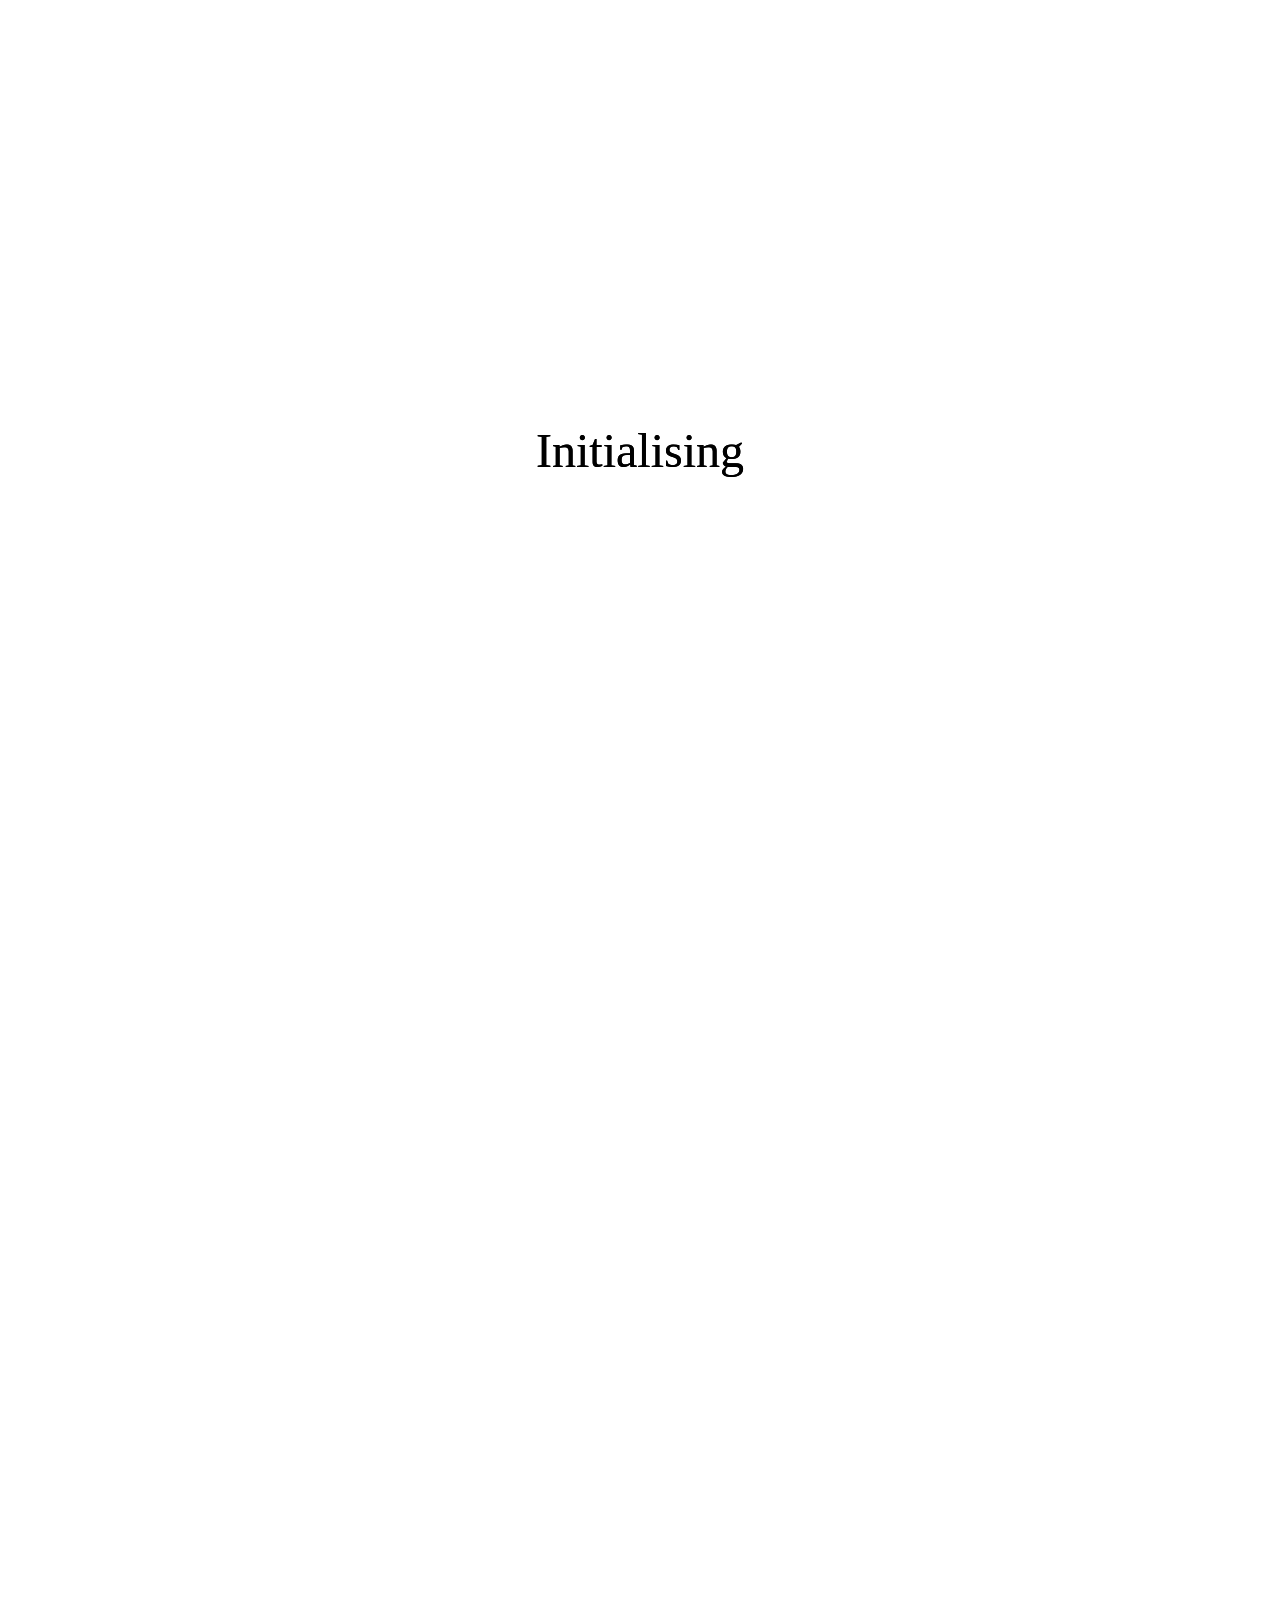
<file: index.html>
<!DOCTYPE html>
<html lang="en">
  <head>
    <meta charset="UTF-8" />
    <meta http-equiv="X-UA-Compatible" content="IE=edge" />
    <meta name="viewport" content="width=device-width, initial-scale=1.0" />
    <title>My Portfolio</title>
    <link rel="stylesheet" href="styles.css" />
    <link rel="stylesheet" href="mediaqueries.css" />
    <style>
      /* Add any additional CSS styles for your characters if needed */
      .character {
          display: inline-block;
          font-size: 48px;
          /* Add more styles as required */
      }

      .spiral-container {
          position: absolute;
          top: 50%;
          left: 50%;
          transform: translate(-50%, -50%);
      }
  </style>
  </head>
  <body style="overflow: hidden;">
    <div id="loader" style="height: 0%;">
      
      <div id="spiral" class="spiral-container"></div>
      <div id="spiral2" class="spiral-container"></div>
      
      <div id="words-container">
      </div>
      
    </div>
    <div id="main-content" style="opacity: 0; color: black;">
    <nav id="desktop-nav">
      <div class="logo" onclick="scrollToTop()">Raj Abhishek Patra</div>
      <div>
        <ul class="nav-links">
          <li><a href="#about">About</a></li>
          <li><a href="#experience">Experience</a></li>
          <li><a href="#projects">Projects</a></li>
          <li><a href="#contact">Contact</a></li>
        </ul>
      </div>
    </nav>
    <nav id="hamburger-nav">
      <div class="logo">Raj Abhishek Patra</div>
      <div class="hamburger-menu">
        <div class="hamburger-icon" onclick="toggleMenu()">
          <span></span>
          <span></span>
          <span></span>
        </div>
        <div class="menu-links">
          <li><a href="#about" onclick="toggleMenu()">About</a></li>
          <li><a href="#experience" onclick="toggleMenu()">Experience</a></li>
          <li><a href="#projects" onclick="toggleMenu()">Projects</a></li>
          <li><a href="#contact" onclick="toggleMenu()">Contact</a></li>
        </div>
      </div>
    </nav>
    <section id="profile">
      <div class="section__pic-container">
        <img src="./assets/Untitled design-1.png" alt="profile picture" />
      </div>
      <div class="section__text">
        <p class="section__text__p1">Hello, I'm</p>
        <h1 class="title">Raj Abhishek Patra</h1>
        <p class="section__text__p2">Frontend Developer</p>
        <div class="btn-container">
          <button class="btn btn-color-2" onclick="window.open('./assets/Resume.pdf')">
            Download CV
          </button>
                  
          <button class="btn btn-color-1" onclick="scrollToContact()">
            Contact Info
          </button>          
      
        </div>
        <div id="socials-container">
          <img 
            src="./assets/linkedin.png" 
            alt="My LinkedIn profile" 
            class="icon" 
            onclick="window.open('https://www.linkedin.com/in/raj-abhishek-patra/', '_blank')">
          <img 
            src="./assets/github.png" 
            alt="My GitHub profile" 
            class="icon" 
            onclick="window.open('https://github.com/Rap20092003', '_blank')">
        </div>
        
      
      </div>
    </section>
    <section id="about">
      <p class="section__text__p1">Get To Know More</p>
      <h1 class="title">About Me</h1>
      <div class="section-container">
        <div class="section__pic-container">
          <img
            src="./assets/about-pic (1).jpg"
            height="400px"
            width="400px"
            alt="Profile picture"
            class="about-pic"
          />
        </div>
        <div class="about-details-container">
          <div class="about-containers">
            <div class="details-container">
              <img
                src="./assets/experience.png"
                alt="Experience icon"
                class="icon"
              />
              <h3>Experience</h3>
              <p>2+ months <br />Frontend Development</p>
              <p>2+ <br />CTF Challenges</p>
            </div>
            <div class="details-container">
              <img
                src="./assets/education.png"
                alt="Education icon"
                class="icon"
              />
              <h3>Education</h3>
              <p>B.Tech. Bachelors Degree</p>
            </div>
          </div>
          <div class="text-container">
            <p>            
            As a cybersecurity-focused computer science student at ITER, SOA University, 
            I possess a strong technological foundation and a passion for creating dynamic 
            web applications. Proficient in programming languages, I aspire to contribute my 
            skills to advancing cybersecurity. Committed to ongoing learning, I aim to ensure 
            the security of digital systems in evolving tech environments.
            </p>
          </div>
        </div>
      </div>
    </section>
    <section id="experience">
      <p class="section__text__p1">Explore My</p>
      <h1 class="title">Experience</h1>
      <div class="experience-details-container">
        <div class="about-containers">
          <div class="details-container">
            <h2 class="experience-sub-title">Web Development</h2>
            <div class="article-container">
              <article>
                <img
                  src="./assets/checkmark.png"
                  alt="Experience icon"
                  class="icon"
                />
                <div>
                  <h3>HTML</h3>
                  <p>Experienced</p>
                </div>
              </article>
              <article>
                <img
                  src="./assets/checkmark.png"
                  alt="Experience icon"
                  class="icon"
                />
                <div>
                  <h3>CSS</h3>
                  <p>Experienced</p>
                </div>
              </article>
              <article>
                <img
                  src="./assets/checkmark.png"
                  alt="Experience icon"
                  class="icon"
                />
                <div>
                  <h3>JavaScript</h3>
                  <p>Basic</p>
                </div>
              </article>
              <article>
                <img
                  src="./assets/checkmark.png"
                  alt="Experience icon"
                  class="icon"
                />
                <div>
                  <h3>TypeScript</h3>
                  <p>Basic</p>
                </div>
              </article>
            </div>
          </div>
          <div class="details-container">
            <h2 class="experience-sub-title">Programming Languages</h2>
            <div class="article-container">
              <article>
                <img
                  src="./assets/checkmark.png"
                  alt="Experience icon"
                  class="icon"
                />
                <div>
                  <h3>Java</h3>
                  <p>Basic</p>
                </div>
              </article>
              <article>
                <img
                  src="./assets/checkmark.png"
                  alt="Experience icon"
                  class="icon"
                />
                <div>
                  <h3>Python</h3>
                  <p>Intermediate</p>
                </div>
              </article>
              <article>
                <img
                  src="./assets/checkmark.png"
                  alt="Experience icon"
                  class="icon"
                />
                <div>
                  <h3>DSA</h3>
                  <p>Intermediate</p>
                </div>
              </article>
              <article>
                <img
                  src="./assets/checkmark.png"
                  alt="Experience icon"
                  class="icon"
                />
                <div>
                  <h3>Linux</h3>
                  <p>Intermediate</p>
                </div>
              </article>
              <article>
                <img
                  src="./assets/checkmark.png"
                  alt="Experience icon"
                  class="icon"
                />
                <div>
                  <h3>SQL</h3>
                  <p>Intermediate</p>
                </div>
              </article>
              <article>
                <img
                  src="./assets/checkmark.png"
                  alt="Experience icon"
                  class="icon"
                />
                <div>
                  <h3>C/C+++</h3>
                  <p>Intermediate</p>
                </div>
              </article>

            </div>
          </div>
        </div>
      </div>
    </section>
    <section id="projects">
      <p class="section__text__p1">Browse My Recent</p>
      <h1 class="title">Projects</h1>
      <div class="experience-details-container">
        <div class="about-containers">
          <div class="details-container color-container">
            <div class="article-container">
              <img
                src="./assets/Hash.png"
                width="100%"
                height="100%"
                alt="Project 1"
                class="project-img"
              />
            </div>
            <br><br><br><br><br><br><br>
            <h2 class="experience-sub-title project-title">HashCrack</h2>
            <h4>A Python Script used to crack hashes.</h4>
            <br><br>
            <div class="btn-container">
              <button class="btn btn-color-2 project-btn" 
              onclick="window.open('https://github.com/Rap20092003', '_blank')">
                Github
              </button>
            </div>
          </div>
          <div class="details-container color-container">
            <div class="article-container">
              <img
                src="./assets/Lister.png"
                height="80%"
                width="80%"
                alt="Project 2"
                class="project-img"
              />
            </div>
            <br>
            <h2 class="experience-sub-title project-title">WordLister</h2>
            <h4>An easy and simple Python Script to create a custom wordlist for Bruteforcing or Dictionary Based Attacks.</h4>
            <br><br>
            <div class="btn-container">
              <button class="btn btn-color-2 project-btn" 
              onclick="window.open('https://github.com/Rap20092003', '_blank')">
                Github
              </button>
            </div>
          </div>
          <div class="details-container color-container">
            <div class="article-container">
              <img
                src="./assets/Website.png"
                height="100%"
                width="100%"
                alt="Project 3"
                class="project-img"
              />
            </div>
            <h2 class="experience-sub-title project-title">Personal Website</h2>
            <h4>This is the project that you are currently viewing! Lemme know how you like it or if you find any bug/issues!</h4>
            <br><br>
            <div class="btn-container">
              <button class="btn btn-color-2 project-btn" 
              onclick="window.open('https://github.com/Rap20092003', '_blank')">
                Github
              </button>
            </div>
          </div>
        </div>
      </div>
    </section>
    <section id="contact">
      <p class="section__text__p1">Get in Touch</p>
      <h1 class="title">Contact Me</h1>
      <div class="contact-info-upper-container">
        <div class="contact-info-container">
          <img
            src="./assets/email.png"
            alt="Email icon"
            class="icon contact-icon email-icon"
          />
          <p><a href="mailto:rajabhishekpatra@gmail.com">rajabhishekpatra@gmail.com</a></p>
        </div>
        <div class="contact-info-container">
          <img
            src="./assets/linkedin.png"
            alt="LinkedIn icon"
            class="icon contact-icon"
          />
          <p><a href="https://www.linkedin.com/in/raj-abhishek-patra/" target="_blank">LinkedIn</a></p>
        </div>
      </div>
    </section>
    <footer>
      <p>Copyright &#169; 2023 Raj Abhishek Patra. All Rights Reserved.</p>
    </footer>
  </div>
    <script src="script.js"></script>
  </body>
</html>
</file>
<file: styles.css>
body, html {
  height: 100%;
  font-family: "Poppins", sans-serif;
  margin: 0;
  display: inline-block;
  justify-content: center;
  align-items: center;
  background-color: white;
  scroll-behavior: smooth;
}

/* SPIRAL LOADER */

.spiral {
  display: flex;
  align-items: center;
  gap: 10px;
  position: absolute;
}

@property --angle {
  syntax: '<angle>';
  initial-value: 0deg;
  inherits: false;
}

@keyframes spiral {
  0% {
      --angle: 0deg;
  }
  100% {
      --angle: 360deg;
  }
}

.character {
  color: black;
  font-size: 4em;
  font-family: 'Times New Roman', Times, serif;
  transform: translateY(calc(sin(var(--angle)) * 100px)) scale(calc(cos(var(--angle)) * 0.5 + 0.5));
  animation: spiral 4s linear infinite;
}


@import url("https://fonts.googleapis.com/css2?family=Poppins:wght@300;400;500;600&display=swap");

* {
  margin: 0;
  padding: 0;
}

p {
  color: rgb(85, 85, 85);
}

/* TRANSITION */

a,
.btn {
  transition: all 300ms ease;
}

/* DESKTOP NAV */

nav,
.nav-links {
  display: flex;
}

nav {
  justify-content: space-around;
  align-items: center;
  height: 17vh;
}

.nav-links {
  gap: 2rem;
  list-style: none;
  font-size: 1.5rem;
}

a {
  color: black;
  text-decoration: none;
  text-decoration-color: white;
}

a:hover {
  color: grey;
  text-decoration: underline;
  text-underline-offset: 1rem;
  text-decoration-color: rgb(181, 181, 181);
}

.logo {
  font-size: 2rem;
}

.logo:hover {
  cursor: default;
}

/* HAMBURGER MENU */

#hamburger-nav {
  display: none;
}

.hamburger-menu {
  position: relative;
  display: inline-block;
}

.hamburger-icon {
  display: flex;
  flex-direction: column;
  justify-content: space-between;
  height: 24px;
  width: 30px;
  cursor: pointer;
}

.hamburger-icon span {
  width: 100%;
  height: 2px;
  background-color: black;
  transition: all 0.3 ease-in-out;
}

.menu-links {
  position: absolute;
  top: 100%;
  right: 0;
  background-color: white;
  width: fit-content;
  max-height: 0;
  overflow: hidden;
  transition: all 0.3 ease-in-out;
}

.menu-links a {
  display: block;
  padding: 10px;
  text-align: center;
  font-size: 1.5rem;
  color: black;
  text-decoration: none;
  transition: all 0.3 ease-in-out;
}

.menu-links li {
  list-style: none;
}

.menu-links.open {
  max-height: 300px;
}

.hamburger-icon.open span:first-child {
  transform: rotate(45deg) translate(10px, 5px);
}

.hamburger-icon.open span:nth-child(2) {
  opacity: 0;
}

.hamburger-icon.open span:last-child {
  transform: rotate(-45deg) translate(10px, -5px);
}

.hamburger-icon span:first-child {
  transform: none;
}

.hamburger-icon span:first-child {
  opacity: 1;
}

.hamburger-icon span:first-child {
  transform: none;
}

/* SECTIONS */

section {
  padding-top: 4vh;
  height: 96vh;
  margin: 0 10rem;
  box-sizing: border-box;
  min-height: fit-content;
}

.section-container {
  display: flex;
}

/* PROFILE SECTION */

#profile {
  padding: 2vh;
  display: flex;
  justify-content: center;
  gap: 5rem;
  height: 80vh;
}

.section__pic-container {
  display: flex;
  height: 400px;
  width: 400px;
  margin: auto 0;
}
.section__pic-container>img{
    border-radius: 50%;
}

.section__text {
  align-self: center;
  text-align: center;
}

.section__text p {
  font-weight: 600;
}

.section__text__p1 {
  text-align: center;
}

.section__text__p2 {
  font-size: 1.75rem;
  margin-bottom: 1rem;
}

.title {
  font-size: 3rem;
  text-align: center;
}

#socials-container {
  display: flex;
  justify-content: center;
  margin-top: 1rem;
  gap: 1rem;
}

/* ICONS */

.icon {
  cursor: pointer;
  height: 2rem;
}

/* BUTTONS */

.btn-container {
  display: flex;
  justify-content: center;
  gap: 1rem;
}

.btn {
  font-weight: 600;
  transition: all 300ms ease;
  padding: 1rem;
  width: 8rem;
  border-radius: 2rem;
}

.btn-color-1,
.btn-color-2 {
  border: rgb(53, 53, 53) 0.1rem solid;
}

.btn-color-1:hover,
.btn-color-2:hover {
  cursor: pointer;
}

.btn-color-1,
.btn-color-2:hover {
  background: rgb(53, 53, 53);
  color: white;
}

.btn-color-1:hover {
  background: rgb(0, 0, 0);
}

.btn-color-2 {
  background: none;
}

.btn-color-2:hover {
  border: rgb(255, 255, 255) 0.1rem solid;
}

.btn-container {
  gap: 1rem;
}

/* ABOUT SECTION */

#about {
    position: relative;
  }
  
  .about-containers {
    gap: 2rem;
    margin-bottom: 2rem;
    margin-top: 2rem;
  }
  
  .about-details-container {
    justify-content: center;
    flex-direction: column;
  }
  
  .about-containers,
  .about-details-container {
    display: flex;
  }
  
  .about-pic {
    border-radius: 2rem;
  }
  
  .arrow {
    position: absolute;
    right: -5rem;
    bottom: 2.5rem;
  }
  
  .details-container {
    padding: 1.5rem;
    flex: 1;
    background: white;
    border-radius: 2rem;
    border: rgb(53, 53, 53) 0.1rem solid;
    border-color: rgb(163, 163, 163);
    text-align: center;
  }
  
  .section-container {
    gap: 4rem;
    height: 80%;
  }
  
  .section__pic-container {
    height: 400px;
    width: 400px;
    margin: auto 0;
  }
  

/* EXPERIENCE SECTION */

#experience {
    position: relative;
}

.experience-sub-title{
    color: rgb(85, 85, 85);
    font-weight: 600;
    font-size: 1.75rem;
    margin-bottom: 2rem;
}

.experience-details-container{
    display: flex;
    justify-content: center;
    flex-direction: column;
}

.article-container {
    display: flex;
    text-align: initial;
    flex-wrap: wrap;
    flex-direction: row;
    gap: 2.5rem;
    justify-content: space-around;
}
article {
    display: flex;
    width: 10rem;
    justify-content:flex-start;
    gap: 0.5rem;
}

article .icon{
    cursor: default;
}

/*PROJECTS*/

#projects{
    position: relative;
}

.special {
    font-size: 2rem;
    padding-top: 15vh;
    text-align: center;
    display: flex;
    justify-content: center;
    flex-direction: row;
}

/* CONTACT */

#contact{
    display: flex;
    justify-content: center;
    flex-direction: column;
    height: 90vh;
}

.contact-info-upper-container{
    display: flex;
    justify-content: center;
    border-radius: 2rem;
    border: rgb(53, 53, 53) 0.1rem solid;
    border-color: rgb(163, 163, 163);
    background: rgb(250, 250, 250);
    margin: 2rem auto;
    padding: 1rem;
}

.contact-info-container{
    display: flex;
    align-items: center;
    justify-content: center;
    gap: 0.5rem;
    margin: 1rem ;
}

.contact-info-container p{
    font-size: large;
}

.contact{
    cursor: default;
}

.email{
    height: 2.5rem;
}

/* FOOTER */

footer{
    height: 6vh;
    padding-top: 3vh;
    margin: auto;
    background-color: rgba(131, 131, 131, 0.404);
}

footer p{
    text-align: center;
}

#desktop-nav {
  position: fixed;
  top: 0;
  left: 0;
  width: 100%;
  background-color: white; /* Add a background color */
  z-index: 1000; /* Ensure it's above other content */
}

/* Adjust padding to accommodate the fixed navigation */
#main-content {
  padding-top: 17vh; /* Same height as the desktop-nav */
}

/* Adjust padding for each section */
section {
  padding-top: calc(17vh + 10px); /* 17vh (height of desktop-nav) + additional space */
}

#loader {
  top: 0;
  left: 0;
  width: 100%;
  height: 100%;
  overflow: hidden; /* Ensure no scrolling while loader is active */
}

#main-content {
  opacity: 0; /* Initially hide main content */
  transition: opacity 0.5s ease-in-out; /* Smooth transition for content */
}
</file>
<file: mediaqueries.css>
@media screen and (max-width: 1400px){
  #profile {
      height: 83vh;
      margin-bottom: 6rem;
  }
  .about-containers{
      flex-wrap: wrap;
  }
} 

@media screen and (max-width: 1200px){
  #desktop-nav{
      display: none;
  }

  #hamburger-nav{
      display: flex;
  }
  #experience, .experience-details-container {
      margin-top: 2rem;
  }
  #profile, .section-container{
      display: block;
  }
  .arrow{
      display: none;
  }
  section,.section-container{
      height: fit-content;
  }

  section {
      margin: 0.5%;
  }

  .section__pic-container{
      width: 275px;
      height: 275px;
      margin: 0 auto 2rem;
  }

  .about-containers{
      margin-top: 0;
  }
} 

@media screen and (max-width: 600px){
  #contact, footer {
      height: 40vh;
  }
  #profile {
      height: 85vh;
      margin-bottom: 0;
  }
  article {
      font-size: 1rem;
  }
  footer nav{
      height: fit-content;
      margin-bottom:2rem;
  }

  .about-containers, .contact-info-upper-container, .btn-container {
      flex-wrap: wrap;
  }

  .contact-info-container{
      margin: 0;
  }
  .contact-info-container p, .nav-links li a {
      font-size: 1rem;
  }
  .experience-sub-title {
      font-size: 1.25rem;
  }

  .logo{
      font-size: 1.5rem;
  }

  .nav-links {
      flex-direction: column;
      gap: 0.5rem;
      text-align: center;
  }

  .section__pic-container{
      width: auto;
      height: 46vh;
      justify-content: center;
  }

  .section__text__p2{
      font-size: 1.25rem;
      
  }
  .title{
      font-size: 2rem;
  }
  .text-container{
      text-align: justify;
  }
  .special{
      padding-top:10vh ;
      padding-bottom: 10vh;
  }
}
</file>
